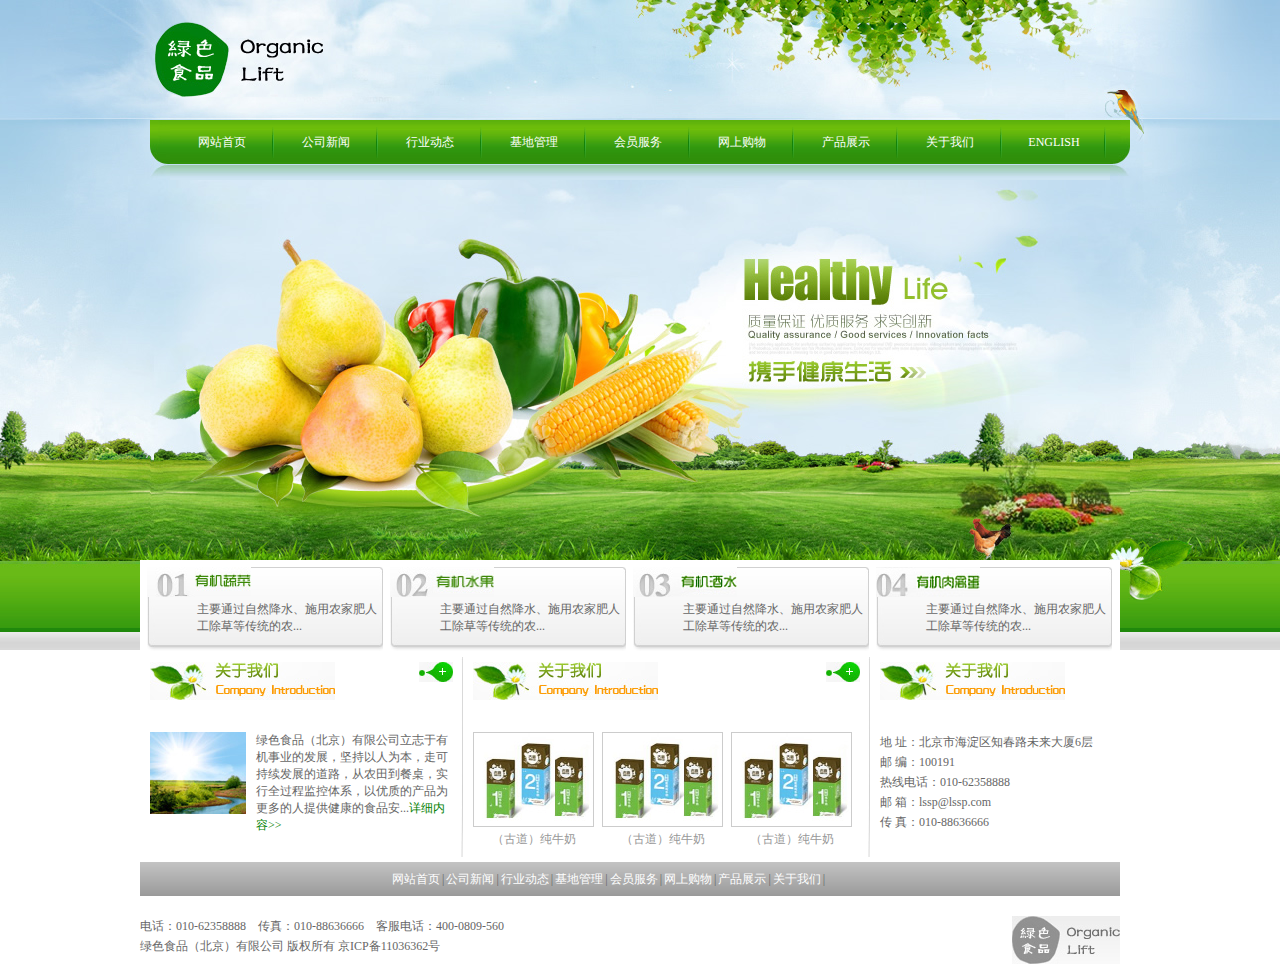
<file: index.html>
<!DOCTYPE html>
<html lang="en">
<head>
    <meta charset="UTF-8">
    <title>绿色食品diy</title>
    <link rel="stylesheet" href="css/all.css">
</head>
<body>
  <div class="main">
      <div class="head">
        <h1 >
          <a href="#"></a>
        </h1>
      </div>

      <ul class="nav">
          <li><a href="#">网站首页</a></li>
          <li><a href="#">公司新闻</a></li>
          <li><a href="#">行业动态</a></li>
          <li><a href="#">基地管理</a></li>
          <li><a href="#">会员服务</a></li>
          <li><a href="#">网上购物</a></li>
          <li><a href="#">产品展示</a></li>
          <li><a href="#">关于我们</a></li>
          <li><a href="#">ENGLISH</a></li>
      </ul>
      <!--海报-->
      <div class="banner"></div>
   <div class="footer">
      <div class="content">
          <ul>
              <li>
                  <a href="#"></a>
                  <p>主要通过自然降水、施用农家肥人工除草等传统的农...</p>
              </li>
              <li>
                  <a href="#"></a>
                  <p>主要通过自然降水、施用农家肥人工除草等传统的农...</p>
              </li>
              <li>
                  <a href="#"></a>
                  <p>主要通过自然降水、施用农家肥人工除草等传统的农...</p>
              </li>
              <li><a href="#"></a>
                  <p>主要通过自然降水、施用农家肥人工除草等传统的农...</p>
              </li>
          </ul>
          <div class="about">
              <div class="about_left bg">
                  <div class="top">
                     <a href="#"><img src="images/con-down-about.jpg"></a>
                     <a href="#"><img src="images/con-down-add.jpg" alt=""></a>
                  </div>
                      <dl class="bottom">
                          <dt>
                              <a href="#">
                              <img src="images/con-down-one.jpg" alt="">
                              </a>
                          </dt>
                          <dd>
                              绿色食品（北京）有限公司立志于有机事业的发展，坚持以人为本，走可持续发展的道路，从农田到餐桌，实行全过程监控体系，以优质的产品为更多的人提供健康的食品安...<a style="color: green">详细内容>></a>
                          </dd>
                     </dl>
              </div>
              <div class="about_center bg">
                <div class="top">
                  <a href="#"><img src="images/con-down-about.jpg"></a>
                  <a href="#"><img src="images/con-down-add.jpg" alt=""></a>
                </div>
                  <ul class="bottom">
                      <li><a href="#"><img src="images/con-down-milk.jpg" alt="">
                          <p>（古道）纯牛奶</p>
                      </a></li>
                      <li><a href="#"><img src="images/con-down-milk.jpg" alt="">
                          <p>（古道）纯牛奶</p>
                      </a></li>
                      <li><a href="#"><img src="images/con-down-milk.jpg" alt="">
                          <p>（古道）纯牛奶</p>
                      </a></li>
                  </ul>
              </div>
              <div class="about_right">
                  <div class="top">
                      <a href="#"><img src="images/con-down-about.jpg"></a>
                      <a></a>
                  </div>
                  <div class="bottom">
                      <p>地 址：北京市海淀区知春路未来大厦6层<br>
                      邮 编：100191<br>
                      热线电话：010-62358888<br>
                      邮 箱：lssp@lssp.com<br>
                      传 真：010-88636666</p>
                  </div>
              </div>
          </div>
      </div>
       <ul class="b_nav">
           <!--网站首页 | 公司新闻 | 行业动态 | 基地管理 | 会员服务 | 网上购物 | 产品展示 | 关于我们-->
           <li><a href="#">网站首页</a>|</li>
           <li><a href="#">公司新闻</a>|</li>
           <li><a href="#">行业动态</a>|</li>
           <li><a href="#">基地管理</a>|</li>
           <li><a href="#">会员服务</a>|</li>
           <li><a href="#">网上购物</a>|</li>
           <li><a href="#">产品展示</a>|</li>
           <li><a href="#">关于我们</a>|</li>
       </ul>
       <div class="else">
           <p>电话：010-62358888　传真：010-88636666　客服电话：400-0809-560<br>
               绿色食品（北京）有限公司 版权所有 京ICP备11036362号　</p>
           <a href="#">
               <img src="images/footer_logo.jpg" alt="">
           </a>
       </div>
   </div>
  </div>
</body>
</html>
</file>
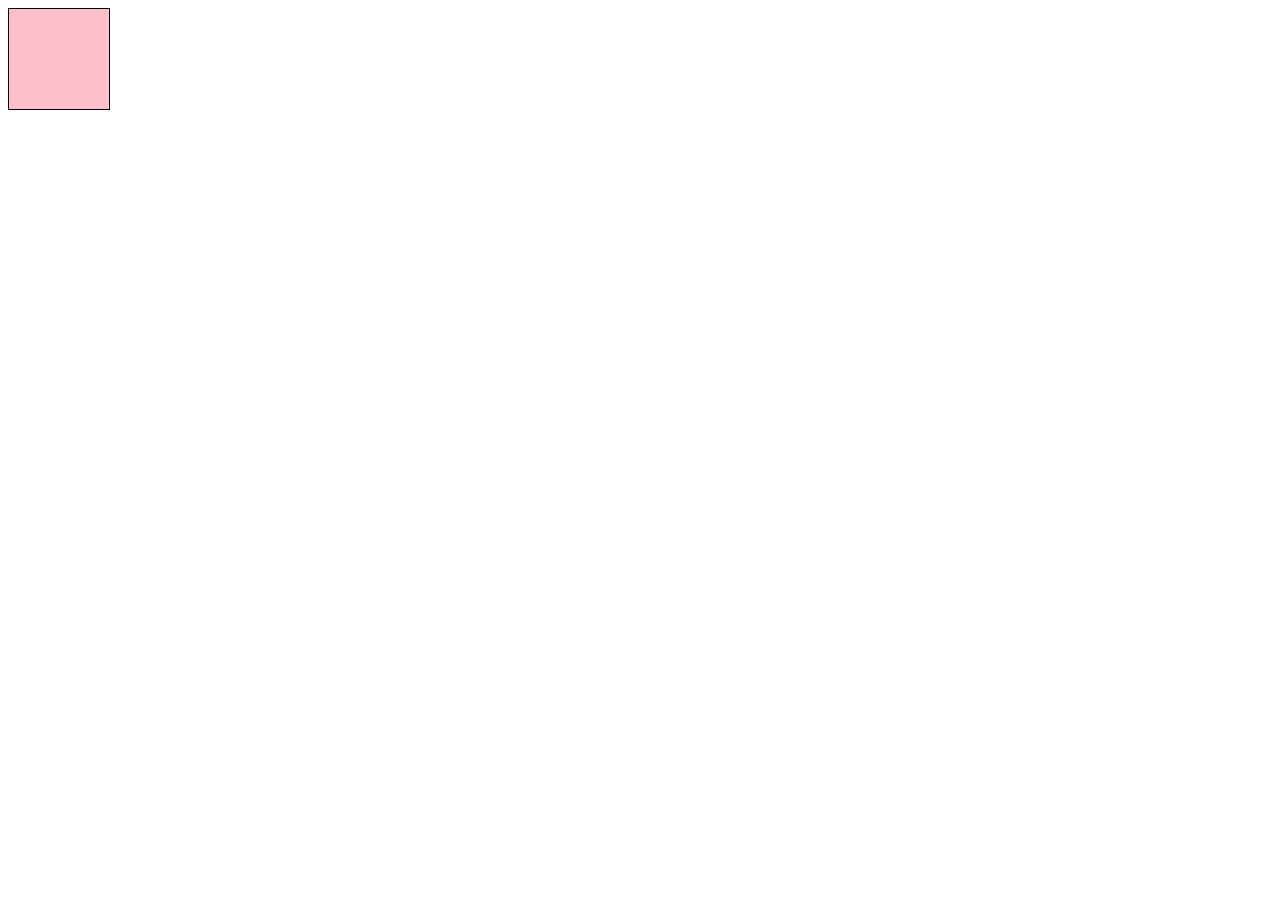
<file: test.html>
<!DOCTYPE html>
<html lang="en">
<head>
    <meta charset="UTF-8">
    <title>test</title>
    <style>
        .father{
            border: 1px solid #000;
            float: left;
        }
        .son{
            height: 100px;
            width: 100px;
            background-color: pink;

        }
    </style>
</head>
<body>
   <div class="father">
       <div class="son"></div>
   </div>
</body>
</html>
</file>
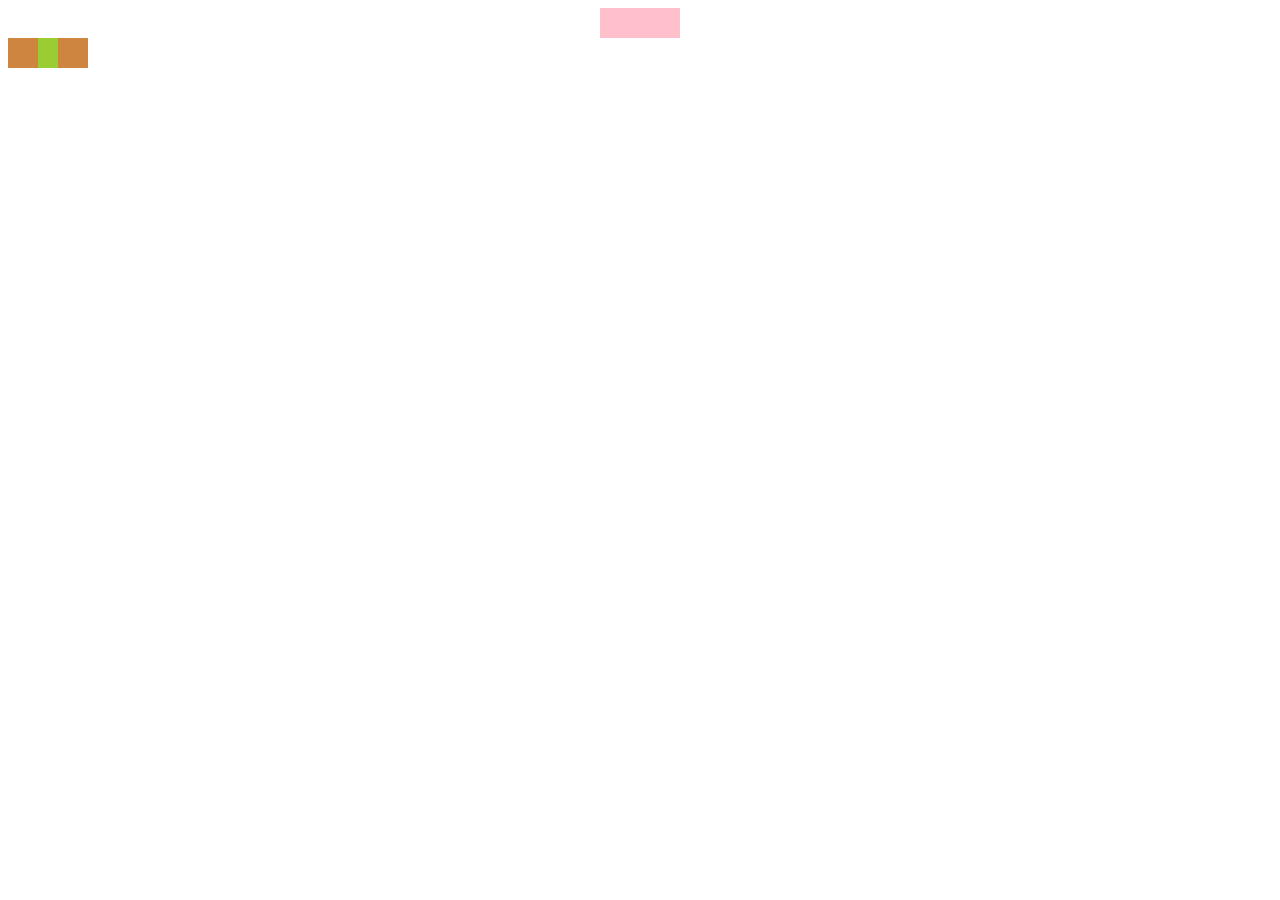
<file: text2.html>
<!DOCTYPE html>
<html lang="en">
<head>
    <meta charset="UTF-8">
    <title>text2</title>
    <style>
        .f1{
            height: 30px;
            width: 80px;
            background-color: pink;
            margin: 0 auto;
        }
        .f2{
            height: 30px;
            width: 80px;
            background-color: peru;
            float: left;
            margin: 0 auto;
        }
        .f2 .son{
            height: 100%;
            width: 20px;
            background-color: yellowgreen;
            margin: 0 auto;
        }
    </style>
</head>
<body>
  <div class="f1"></div>
  <div class="f2">
      <div class="son"></div>
  </div>
</body>
</html>
</file>
<file: css/all.css>
body,div,dl,dt,dd,ul,ol,li,h1,h2,h3,h4,h5,h6,pre,code,form,fieldset,legend,input,textarea,p,blockquote,th,td{margin:0;padding:0}
table{border-collapse:collapse;border-spacing:0}
fieldset,img{border:0}
address,caption,cite,code,dfn,em,strong,th,var{font-style:normal;font-weight:normal}
ol,ul{list-style:none}caption,th{text-align:left}h1,h2,h3,h4,h5,h6{font-size:100%;font-weight:normal}
q:before,q:after{content:''}abbr,acronym{border:0;font-variant:normal}sup{vertical-align:text-top}
sub{vertical-align:text-bottom}input,textarea,select{font-family:inherit;font-size:inherit;font-weight:inherit;*font-size:100%}
legend{color:#000}
body{
    font-size: 12px;
    color: #666;
}
a{
    text-decoration: none;
    color: #999;
}
.main{
    width: 100%;
    height: 650px;
    background: url("../images/bg.jpg") center top;
    position: relative;
    /*background-color: palegreen;*/
}
.main .head{
    height: 120px;
    width: 980px;
    margin: 0 auto;
    padding-top: 22px;
    box-sizing: border-box;
    /*background-color: palevioletred;*/
}
.main .head h1{
    height: 75px;
    width: 173px;
    float: left;
    background-color: yellow;
}
.main .head h1 a{
    display: inline-block;
    height: 100%;
    width: 100%;
    background: url("../images/logo.jpg");
}
.main .nav{
    height: 60px;
    width: 980px;
    margin: 0 auto;
    background-image: url("../images/nav-right.jpg") ,url("../images/nav-left.jpg"), url("../images/nav-center.jpg");
    background-repeat: no-repeat,no-repeat,repeat-x;
    background-position: right top, left top, left top;

}
.main .nav li{
    height: 45px;
    width: 104px;
    /*background-color: palevioletred;*/
    float: left;
    text-align: center;
    font-size: 12px;
    background: url("../images/nav-line.jpg") no-repeat right center;
}
.main .nav li a{
    line-height: 45px;
    color: white;
    text-decoration: none;
}
.main .nav li:first-child{
    margin-left: 20px;
}
.main .nav li a:hover{
    text-decoration: underline;
}
.main  .banner{
    /*980*382*/
    height: 382px;
    width: 980px;
    margin: 0 auto;
    /*background-color: palevioletred;*/
    background: url("../images/banner.jpg");
}
.main .footer {
    width: 980px;
    /*height: 500px;*/
    position: absolute;
    left: 50%;
    margin-left: -500px;
    top:560px;
    /*background-color: pink;*/
}
.main .content{
    height: 302px;
    width: 100%;
    background:url("../images/con-down-bg.jpg");
}
.main .content .bg{
    background: url("../images/con-down-line.jpg") no-repeat right center;
}
.main .content>ul{
    height: 92px;
    width: 100%;
    padding: 7px 7px 0 7px;
    box-sizing: border-box;
    background-color:white;
}
.main .content>ul li{
    float: left;
    height: 84px;
    width: 236px;
    margin-right: 7px;
    /*background-color: darkturquoise;*/
    background: url("../images/con-top-item.jpg");
}
.main .content ul li:last-child{
    margin-right: 0;
}
.main .content ul li a{
    display: inline-block;
    height: 30px;
    width: 100%;
    /*注意背景图片的显示效果与父元素盒子大小的关系
    test文件就说明背景只会展示父元素一样的大小 并默认从左上角开始平铺
    */
    background: url("../images/con-top-spirit.jpg") no-repeat;
    /*background-color: rebeccapurple;*/
}
.main .content ul li:nth-child(2) a{
    background-position:  0 -30px ;
}
.main .content ul li:nth-child(3) a{
    background-position:  0 -60px ;
}
.main .content ul li:nth-child(4) a{
    background-position:  0 -90px ;
}
.main .content>ul li p{
    font-size: 12px;
    margin-left: 50px;
}
.main .content .about{
    height: 210px;
    width: 100%;
    background-color: white;
}
.main .content .about .about_left{
    float: left;
    width: 323px;
    height: 100%;
    /*background-color: palegreen;*/
}
.main .content .about .top{
    height: 70px;
    width: 100%;
    padding: 10px;
    box-sizing: border-box;
    /*background-color: red;*/
}
.main .content .about .top  a:first-child{
    float: left;
}
.main .content .about .top a:last-child{
    float: right;
}
.main .content .about .bottom{
    height: 140px;
    width: 100%;
    padding: 10px;
    box-sizing: border-box;
    /*background-color: paleturquoise;*/
}
.main .content .about .about_left dl dt{
    /*96*82*/
    /*dt在这里只设置了高度 为了把文字挤到右边 宽度会被img撑起！*/
    height: 120px;
    float: left;
    margin-right: 10px;
}

.main .content .about .about_center{
    float: left;
    width: 407px;
    height: 100%;
    /*background-color: peru;*/
}
.main .content .about .about_center ul li{
    float: left;
    margin-right: 8px;
    text-align: center;
}
/*这里 li和a的大小都没设置 因为子元素img和p会将其自动撑大*/
.main .content .about .about_center ul li img{
    border: 1px solid #ccc;
}
.main .content .about .about_right{
    float: left;
    width: 250px;
    height: 100%;
    /*background-color: firebrick;*/
}
.main .content .about .about_right p{
    line-height: 20px;
}
.main .footer .b_nav{
    height: 34px;
    width: 100%;
    background: url("../images/sub-nav.jpg");
}
.main .footer .b_nav li{
    float: left;
    line-height: 34px;
}

.main .footer .b_nav li a{
    color: white;
    margin: 0 2px;
}
.main .footer .b_nav li:nth-child(1){
    margin-left: 250px;
}
.main .footer .else{
    height: 80px;
    width: 100%;
    padding-top: 20px;
    box-sizing: border-box;
    /*background-color: orangered;*/
}
.main .footer .else p{
    float: left;
    line-height: 20px;
}
.main .footer .else a{
    float: right;
}
</file>
